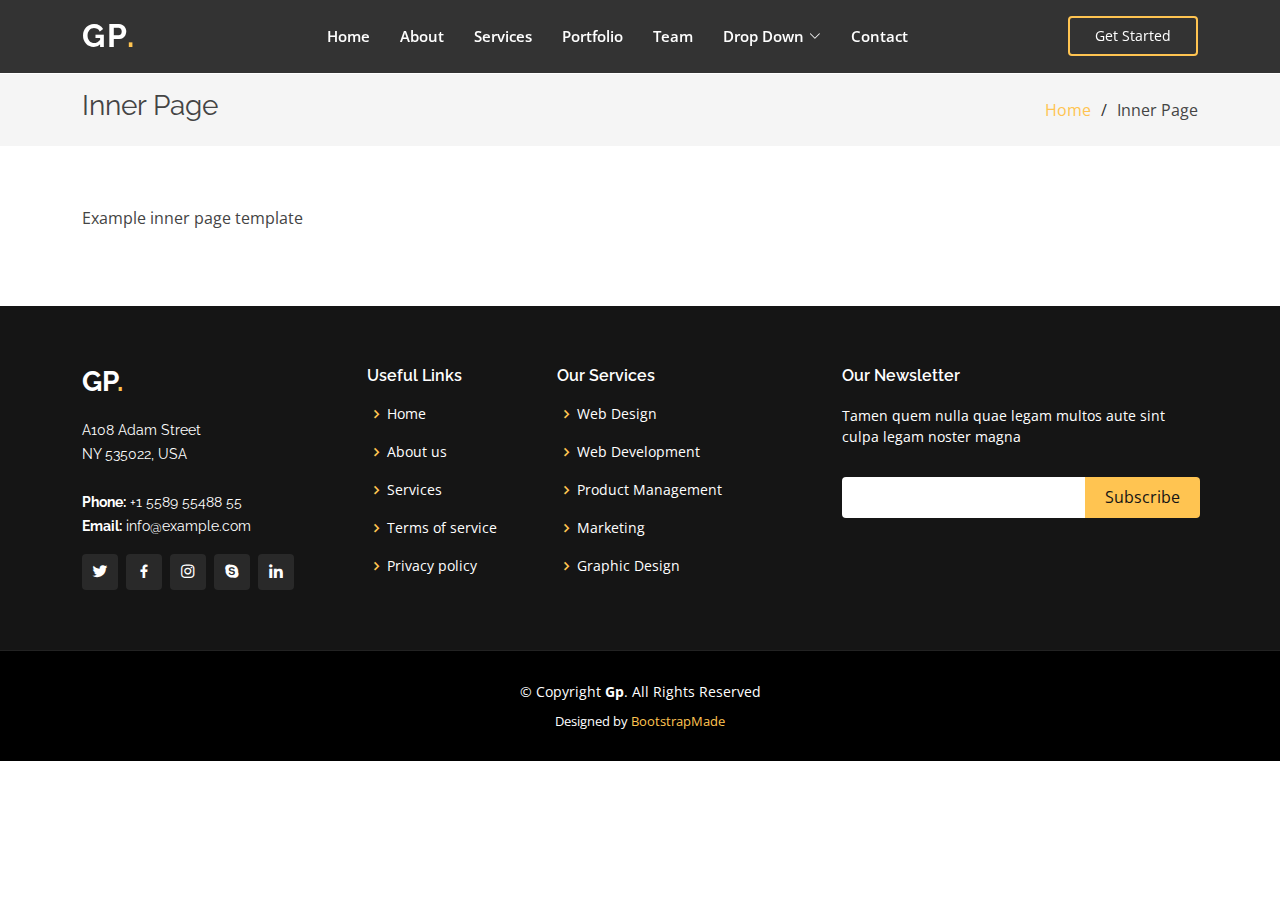
<file: inner-page.html>
<!DOCTYPE html>
<html lang="en">

<head>
  <meta charset="utf-8">
  <meta content="width=device-width, initial-scale=1.0" name="viewport">

  <title>Inner Page - Gp Bootstrap Template</title>
  <meta content="" name="description">
  <meta content="" name="keywords">

  <!-- Favicons -->
  <link href="assets/img/favicon.png" rel="icon">
  <link href="assets/img/apple-touch-icon.png" rel="apple-touch-icon">

  <!-- Google Fonts -->
  <link href="https://fonts.googleapis.com/css?family=Open+Sans:300,300i,400,400i,600,600i,700,700i|Raleway:300,300i,400,400i,500,500i,600,600i,700,700i|Poppins:300,300i,400,400i,500,500i,600,600i,700,700i" rel="stylesheet">

  <!-- Vendor CSS Files -->
  <link href="assets/vendor/aos/aos.css" rel="stylesheet">
  <link href="assets/vendor/bootstrap/css/bootstrap.min.css" rel="stylesheet">
  <link href="assets/vendor/bootstrap-icons/bootstrap-icons.css" rel="stylesheet">
  <link href="assets/vendor/boxicons/css/boxicons.min.css" rel="stylesheet">
  <link href="assets/vendor/glightbox/css/glightbox.min.css" rel="stylesheet">
  <link href="assets/vendor/remixicon/remixicon.css" rel="stylesheet">
  <link href="assets/vendor/swiper/swiper-bundle.min.css" rel="stylesheet">

  <!-- Template Main CSS File -->
  <link href="assets/css/style.css" rel="stylesheet">

  <!-- =======================================================
  * Template Name: Gp
  * Updated: Jan 29 2024 with Bootstrap v5.3.2
  * Template URL: https://bootstrapmade.com/gp-free-multipurpose-html-bootstrap-template/
  * Author: BootstrapMade.com
  * License: https://bootstrapmade.com/license/
  ======================================================== -->
</head>

<body>

  <!-- ======= Header ======= -->
  <header id="header" class="fixed-top header-inner-pages">
    <div class="container d-flex align-items-center justify-content-lg-between">

      <h1 class="logo me-auto me-lg-0"><a href="index.html">Gp<span>.</span></a></h1>
      <!-- Uncomment below if you prefer to use an image logo -->
      <!-- <a href="index.html" class="logo me-auto me-lg-0"><img src="assets/img/logo.png" alt="" class="img-fluid"></a>-->

      <nav id="navbar" class="navbar order-last order-lg-0">
        <ul>
          <li><a class="nav-link scrollto " href="#hero">Home</a></li>
          <li><a class="nav-link scrollto" href="#about">About</a></li>
          <li><a class="nav-link scrollto" href="#services">Services</a></li>
          <li><a class="nav-link scrollto " href="#portfolio">Portfolio</a></li>
          <li><a class="nav-link scrollto" href="#team">Team</a></li>
          <li class="dropdown"><a href="#"><span>Drop Down</span> <i class="bi bi-chevron-down"></i></a>
            <ul>
              <li><a href="#">Drop Down 1</a></li>
              <li class="dropdown"><a href="#"><span>Deep Drop Down</span> <i class="bi bi-chevron-right"></i></a>
                <ul>
                  <li><a href="#">Deep Drop Down 1</a></li>
                  <li><a href="#">Deep Drop Down 2</a></li>
                  <li><a href="#">Deep Drop Down 3</a></li>
                  <li><a href="#">Deep Drop Down 4</a></li>
                  <li><a href="#">Deep Drop Down 5</a></li>
                </ul>
              </li>
              <li><a href="#">Drop Down 2</a></li>
              <li><a href="#">Drop Down 3</a></li>
              <li><a href="#">Drop Down 4</a></li>
            </ul>
          </li>
          <li><a class="nav-link scrollto" href="#contact">Contact</a></li>
        </ul>
        <i class="bi bi-list mobile-nav-toggle"></i>
      </nav><!-- .navbar -->

      <a href="#about" class="get-started-btn scrollto">Get Started</a>

    </div>
  </header><!-- End Header -->

  <main id="main">

    <!-- ======= Breadcrumbs ======= -->
    <section class="breadcrumbs">
      <div class="container">

        <div class="d-flex justify-content-between align-items-center">
          <h2>Inner Page</h2>
          <ol>
            <li><a href="index.html">Home</a></li>
            <li>Inner Page</li>
          </ol>
        </div>

      </div>
    </section><!-- End Breadcrumbs -->

    <section class="inner-page">
      <div class="container">
        <p>
          Example inner page template
        </p>
      </div>
    </section>

  </main><!-- End #main -->

  <!-- ======= Footer ======= -->
  <footer id="footer">
    <div class="footer-top">
      <div class="container">
        <div class="row">

          <div class="col-lg-3 col-md-6">
            <div class="footer-info">
              <h3>Gp<span>.</span></h3>
              <p>
                A108 Adam Street <br>
                NY 535022, USA<br><br>
                <strong>Phone:</strong> +1 5589 55488 55<br>
                <strong>Email:</strong> info@example.com<br>
              </p>
              <div class="social-links mt-3">
                <a href="#" class="twitter"><i class="bx bxl-twitter"></i></a>
                <a href="#" class="facebook"><i class="bx bxl-facebook"></i></a>
                <a href="#" class="instagram"><i class="bx bxl-instagram"></i></a>
                <a href="#" class="google-plus"><i class="bx bxl-skype"></i></a>
                <a href="#" class="linkedin"><i class="bx bxl-linkedin"></i></a>
              </div>
            </div>
          </div>

          <div class="col-lg-2 col-md-6 footer-links">
            <h4>Useful Links</h4>
            <ul>
              <li><i class="bx bx-chevron-right"></i> <a href="#">Home</a></li>
              <li><i class="bx bx-chevron-right"></i> <a href="#">About us</a></li>
              <li><i class="bx bx-chevron-right"></i> <a href="#">Services</a></li>
              <li><i class="bx bx-chevron-right"></i> <a href="#">Terms of service</a></li>
              <li><i class="bx bx-chevron-right"></i> <a href="#">Privacy policy</a></li>
            </ul>
          </div>

          <div class="col-lg-3 col-md-6 footer-links">
            <h4>Our Services</h4>
            <ul>
              <li><i class="bx bx-chevron-right"></i> <a href="#">Web Design</a></li>
              <li><i class="bx bx-chevron-right"></i> <a href="#">Web Development</a></li>
              <li><i class="bx bx-chevron-right"></i> <a href="#">Product Management</a></li>
              <li><i class="bx bx-chevron-right"></i> <a href="#">Marketing</a></li>
              <li><i class="bx bx-chevron-right"></i> <a href="#">Graphic Design</a></li>
            </ul>
          </div>

          <div class="col-lg-4 col-md-6 footer-newsletter">
            <h4>Our Newsletter</h4>
            <p>Tamen quem nulla quae legam multos aute sint culpa legam noster magna</p>
            <form action="" method="post">
              <input type="email" name="email"><input type="submit" value="Subscribe">
            </form>

          </div>

        </div>
      </div>
    </div>

    <div class="container">
      <div class="copyright">
        &copy; Copyright <strong><span>Gp</span></strong>. All Rights Reserved
      </div>
      <div class="credits">
        <!-- All the links in the footer should remain intact. -->
        <!-- You can delete the links only if you purchased the pro version. -->
        <!-- Licensing information: https://bootstrapmade.com/license/ -->
        <!-- Purchase the pro version with working PHP/AJAX contact form: https://bootstrapmade.com/gp-free-multipurpose-html-bootstrap-template/ -->
        Designed by <a href="https://bootstrapmade.com/">BootstrapMade</a>
      </div>
    </div>
  </footer><!-- End Footer -->

  <div id="preloader"></div>
  <a href="#" class="back-to-top d-flex align-items-center justify-content-center"><i class="bi bi-arrow-up-short"></i></a>

  <!-- Vendor JS Files -->
  <script src="assets/vendor/purecounter/purecounter_vanilla.js"></script>
  <script src="assets/vendor/aos/aos.js"></script>
  <script src="assets/vendor/bootstrap/js/bootstrap.bundle.min.js"></script>
  <script src="assets/vendor/glightbox/js/glightbox.min.js"></script>
  <script src="assets/vendor/isotope-layout/isotope.pkgd.min.js"></script>
  <script src="assets/vendor/swiper/swiper-bundle.min.js"></script>
  <script src="assets/vendor/php-email-form/validate.js"></script>

  <!-- Template Main JS File -->
  <script src="assets/js/main.js"></script>

</body>

</html>
</file>
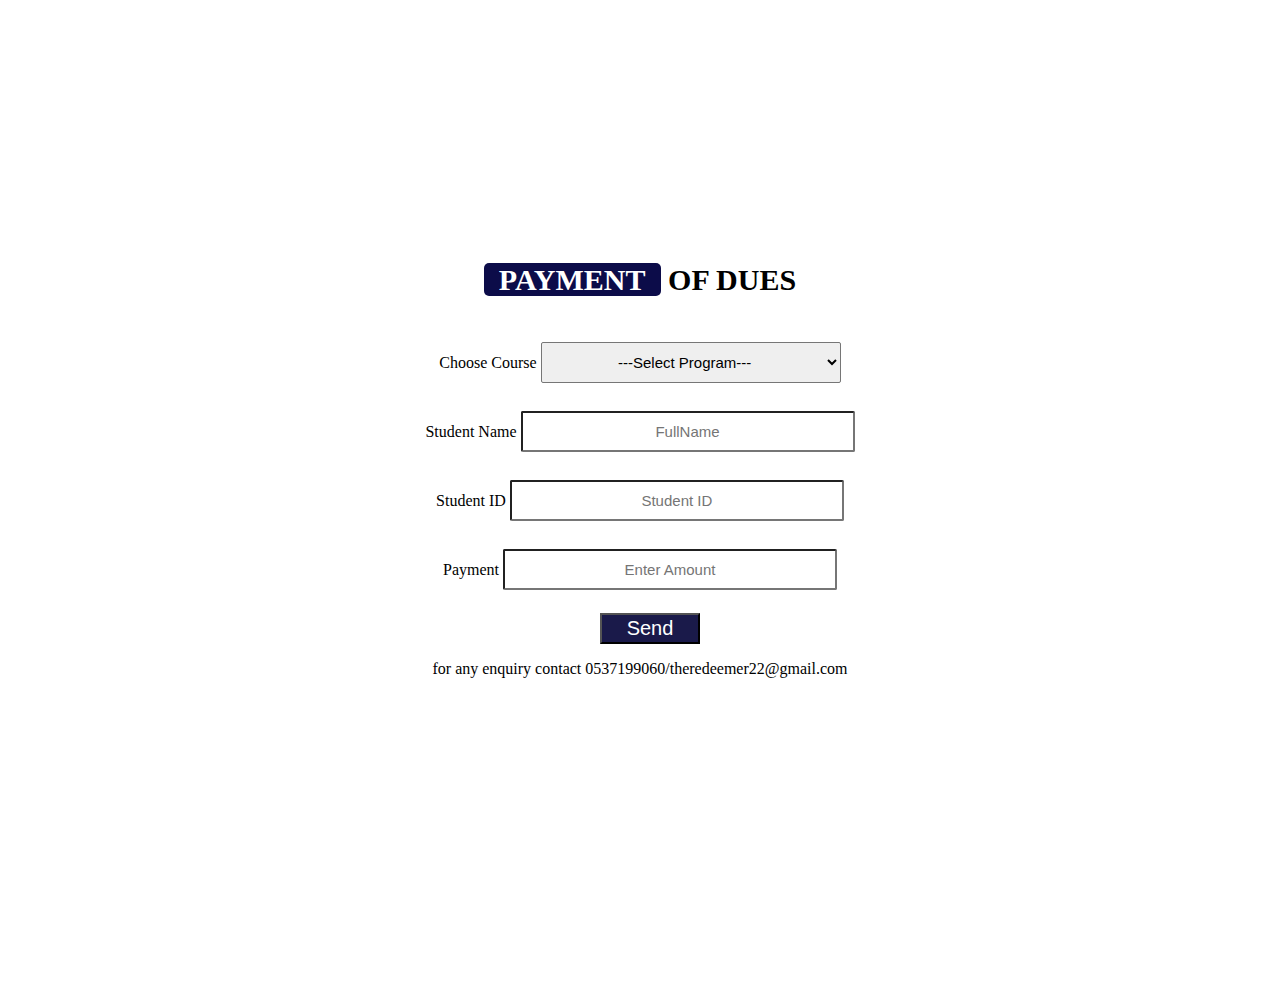
<file: payment.html>
<!DOCTYPE html>
<html lang="en">
<head>
    <meta charset="UTF-8">
    <meta name="viewport" content="width=device-width, initial-scale=1.0">
    <title>Paymemt of Dues</title>
    <link rel="stylesheet" href="styles.css">
</head>
<body>
    <div class="container">
        <div class="content">
            <h1><span>PAYMENT</span> OF DUES</h1>
        <form action="index.html" method="post">
            <label for="course">Choose Course</label>
            <select name="course" id="course" required>
                <option value="select">---Select Program---</option>
                <option value="Computer Science">Computer Science</option>
                <option value="Hospitality">Hospitality</option>
                <option value="Computerized Accounting">Computerized Accounting</option>
                <option value="Statistics">Statistics</option>
                <option value="Medical Laboratory Technology">Medical Laboratory Technology</option>
                <option value="Information Technology">Information Technology</option>
                <option value="Mathematics">Mathematics</option>
                <option value="Natural Environment">Natural Environment</option>
                <option value="Textile">Textile</option>
                <option value="Aerospace Engineering">Aerospace Engineering</option>
                <option value="Food Technology">Food Technology</option>
                <option value="Applied Mathematics">Applied Mathematics</option>
            </select><br><br>
            <label for="studentname">Student Name</label>
            <input type="text" name="name" id="studentname" placeholder="FullName" required><br><br>
            <label for="studentId">Student ID</label>
            <input type="text" name="number" placeholder="Student ID" maxlength="14" required><br><br>
            
            <label for="pay Due">Payment</label>
            <input type="text" name="money" placeholder="Enter Amount" maxlength="4" required><br><br>
            <button type="submit">Send</button>
            <p>for any enquiry contact 0537199060/theredeemer22@gmail.com</p>
           
        </form>
    </div>

    </div>
    
</body>
</html>
</file>
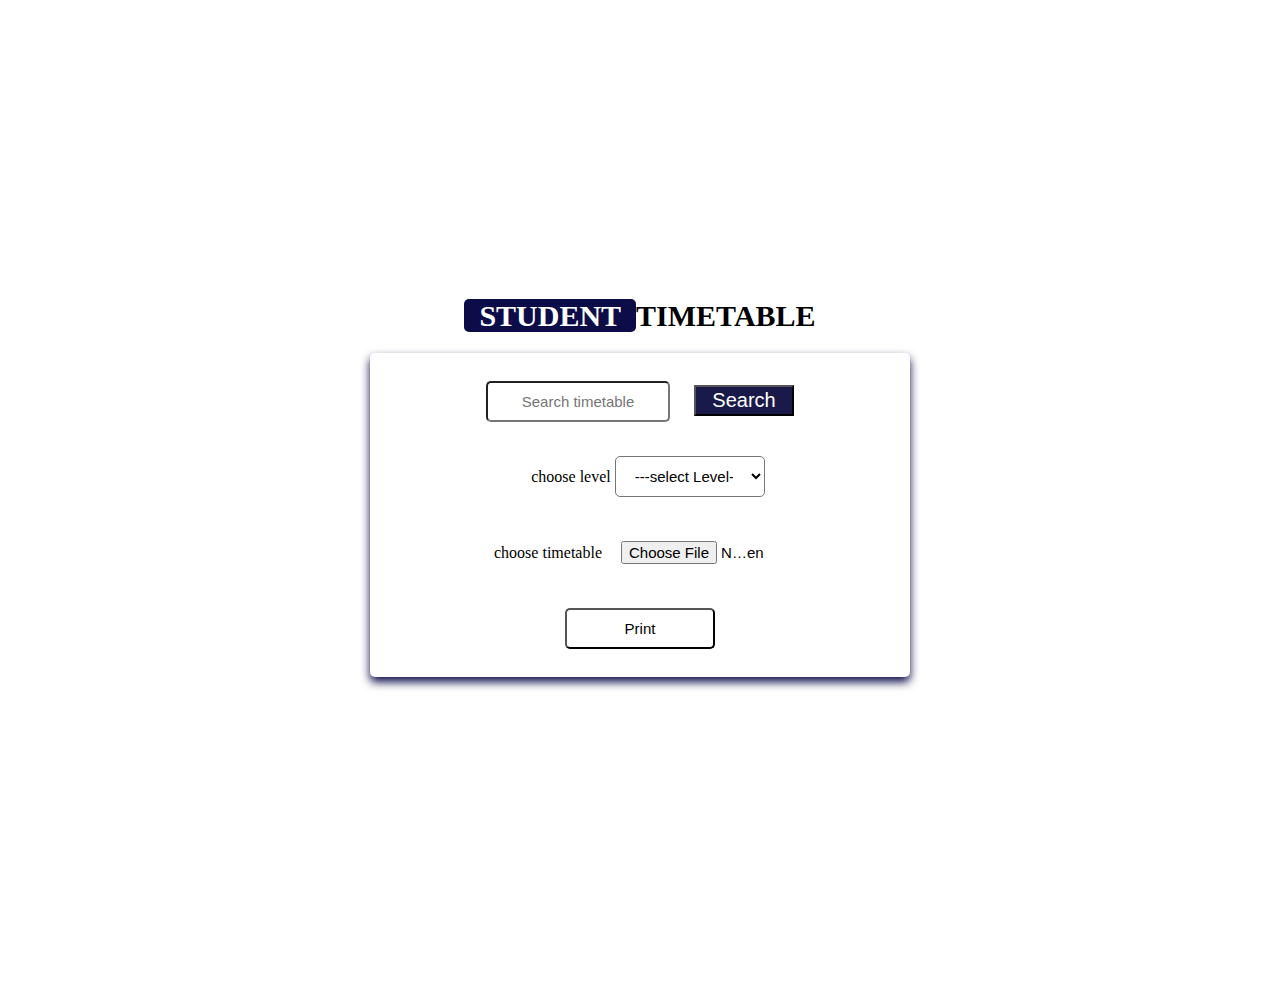
<file: timetable.html>
<!DOCTYPE html>
<html lang="en">
<head>
    <meta charset="UTF-8">
    <meta name="viewport" content="width=device-width, initial-scale=1.0">
    <title>Student time table</title>
    <link rel="stylesheet" href="styles.css">
</head>
<body>
    <div class="container"> 
        <div class="content">
            <div class="form-container">
        <h1> <span>STUDENT</span>TIMETABLE</h1>
        <form action="index.html" method="post">
            <input type="text" name="timetable" placeholder="Search timetable">
            <button type="submit">Search</button><br><br>
            &nbsp;&nbsp;&nbsp;
            <label for="timetable">choose level</label>
            <select name="level" id="timetable" required>
                <option value="0">---select Level---</option>
               <a href="" ><option value="1">Level 100</option></a> 
               <a href=""><option value="2">Level 200</option></a> 
               <a href=""><option value="3">Level 300</option></a> 
               <a href=""><option value="4">Level 400</option></a>
            </select> <br><br>
            <label for="timetable">choose timetable</label>
        <input type="file" id="timetable" accept=".pdf" required><br><br>
        <input type="submit" value="Print">
    
        </form>
    </div>
    </div>
    </div>
    
</body>
</html>
</file>
<file: styles.css>
*body{
    margin: 0;
    padding: 0;
    box-sizing: border-box;
    outline: none; border: none;
    text-decoration: none;
    font-family: Arial, Helvetica, sans-serif;
}

.container{
   min-height: 100vh;
   display: flex;
   align-items: center;
   justify-content: center;
   padding: 20px;
   padding-bottom: 60px;
}
.container .content{
    text-align: center;
}
.container .content h1{
    font-size: 30px;
    color: black;
}
.container .content h1 span{
    background-color: rgb(12, 12, 73);
    color: white;
    border-radius: 5px;
    padding: 0 15px;
}
.container.content p{
    font-size: 2px;
    margin-bottom: 20px;
} 
.container.content .button{
    display: inline-block;
    padding:10px 30px;
    font-size: 20px;
    background:black ;
    color: white;
    margin: 0 5px;
    text-transform: capitalize;

}
.container.content .button:hover{
    background: rgb(18, 18, 61);
}
.content.form-container{
    min-height: 100vh;
    display: flex;
    align-items: center;
    justify-content: center;
    padding: 20px;
    padding-bottom: 60px;
    background: wheat;
}
.content form{
    padding: 20px;
    border-radius: 5px;
    background: white;
    text-align: center;
    width: 500px;

}
.content form input{
    width: 300px;
    padding: 10px 15px;
    font-size: 15px;
    margin: 5px 0;
    text-align: center;
    border-radius: 2px;
    justify-content: center;

}
.content form button{
    background:rgb(26, 26, 74);
    color:white;
    font-size: 20px;
    width: 100px;
    padding: 2px;
    box-shadow: 5px 10px;
    cursor: pointer;
    margin-left: 20px;
}
.content form button:hover{
    background: rgb(20, 20, 73);
    color: white;
}
.content form select{
    width: 300px;
    padding: 10px 15px;
    font-size: 15px;
    margin: 5px 0;
    text-align: center;
    border-radius: 2px;
    justify-items: center;

}


.form-container form{
    padding: 20px;
    border-radius: 5px;
    box-shadow:0 5px 10px rgb(12, 12, 73);
    background: white;
    text-align: center;
    width: 500px;
}
.form-container form input,
    .form-container form select{
    width: 150px;
    padding: 10px 15px;
    font-size: 15px;
    margin: 8px 0;
    background:white;
    border-radius: 5px;

}
.form-container button :hover{
    background: blue;
    color: white;
}
</file>
<file: assets/css/style.css>
/**
* Template Name: Gp
* Updated: Jan 29 2024 with Bootstrap v5.3.2
* Template URL: https://bootstrapmade.com/gp-free-multipurpose-html-bootstrap-template/
* Author: BootstrapMade.com
* License: https://bootstrapmade.com/license/
*/

/*--------------------------------------------------------------
# General
--------------------------------------------------------------*/
body {
  font-family: "Open Sans", sans-serif;
  color: #444444;
}

a {
  color: #ffc451;
  text-decoration: none;
}

a:hover {
  color: #ffd584;
  text-decoration: none;
}

h1,
h2,
h3,
h4,
h5,
h6 {
  font-family: "Raleway", sans-serif;
}

/*--------------------------------------------------------------
# Back to top button
--------------------------------------------------------------*/
.back-to-top {
  position: fixed;
  visibility: hidden;
  opacity: 0;
  right: 15px;
  bottom: 15px;
  z-index: 996;
  background: #ffc451;
  width: 40px;
  height: 40px;
  border-radius: 4px;
  transition: all 0.4s;
}

.back-to-top i {
  font-size: 28px;
  color: #151515;
  line-height: 0;
}

.back-to-top:hover {
  background: #151515;
}

.back-to-top:hover i {
  color: #ffc451;
}

.back-to-top.active {
  visibility: visible;
  opacity: 1;
}

/*--------------------------------------------------------------
# Preloader
--------------------------------------------------------------*/
#preloader {
  position: fixed;
  top: 0;
  left: 0;
  right: 0;
  bottom: 0;
  z-index: 9999;
  overflow: hidden;
  background: #151515;
}

#preloader:before {
  content: "";
  position: fixed;
  top: calc(50% - 0px);
  left: calc(50% - 30px);
  border: 6px solid #ffc451;
  border-top-color: #151515;
  border-bottom-color: #151515;
  border-radius: 50%;
  width: 60px;
  height: 60px;
  animation: animate-preloader 1s linear infinite;
}

@keyframes animate-preloader {
  0% {
    transform: rotate(0deg);
  }

  100% {
    transform: rotate(360deg);
  }
}

/*--------------------------------------------------------------
# Disable aos animation delay on mobile devices
--------------------------------------------------------------*/
@media screen and (max-width: 768px) {
  [data-aos-delay] {
    transition-delay: 0 !important;
  }
}

/*--------------------------------------------------------------
# Header
--------------------------------------------------------------*/
#header {
  transition: all 0.5s;
  z-index: 997;
  padding: 15px 0;
}

#header.header-scrolled,
#header.header-inner-pages {
  background: rgba(0, 0, 0, 0.8);
}

#header .logo {
  font-size: 32px;
  margin: 0;
  padding: 0;
  line-height: 1;
  font-weight: 700;
  letter-spacing: 2px;
  text-transform: uppercase;
}

#header .logo a {
  color: #fff;
}

#header .logo a span {
  color: #ffc451;
}

#header .logo img {
  max-height: 40px;
}

/*--------------------------------------------------------------
#  Get Startet Button
--------------------------------------------------------------*/
.get-started-btn {
  color: #fff;
  border-radius: 4px;
  padding: 7px 25px 8px 25px;
  white-space: nowrap;
  transition: 0.3s;
  font-size: 14px;
  display: inline-block;
  border: 2px solid #ffc451;
}

.get-started-btn:hover {
  background: #ffbb38;
  color: #343a40;
}

@media (max-width: 992px) {
  .get-started-btn {
    padding: 7px 20px 8px 20px;
    margin-right: 15px;
  }
}

/*--------------------------------------------------------------
# Navigation Menu
--------------------------------------------------------------*/
/**
* Desktop Navigation 
*/
.navbar {
  padding: 0;
}

.navbar ul {
  margin: 0;
  padding: 0;
  display: flex;
  list-style: none;
  align-items: center;
}

.navbar li {
  position: relative;
}

.navbar a,
.navbar a:focus {
  display: flex;
  align-items: center;
  justify-content: space-between;
  padding: 10px 0 10px 30px;
  font-size: 15px;
  font-weight: 600;
  color: #fff;
  white-space: nowrap;
  transition: 0.3s;
}

.navbar a i,
.navbar a:focus i {
  font-size: 12px;
  line-height: 0;
  margin-left: 5px;
}

.navbar a:hover,
.navbar .active,
.navbar .active:focus,
.navbar li:hover>a {
  color: #ffc451;
}

.navbar .dropdown ul {
  display: block;
  position: absolute;
  left: 14px;
  top: calc(100% + 30px);
  margin: 0;
  padding: 10px 0;
  z-index: 99;
  opacity: 0;
  visibility: hidden;
  background: #fff;
  box-shadow: 0px 0px 30px rgba(127, 137, 161, 0.25);
  transition: 0.3s;
}

.navbar .dropdown ul li {
  min-width: 200px;
}

.navbar .dropdown ul a {
  padding: 10px 20px;
  font-size: 14px;
  text-transform: none;
  color: #151515;
  font-weight: 400;
}

.navbar .dropdown ul a i {
  font-size: 12px;
}

.navbar .dropdown ul a:hover,
.navbar .dropdown ul .active:hover,
.navbar .dropdown ul li:hover>a {
  background-color: #ffc451;
}

.navbar .dropdown:hover>ul {
  opacity: 1;
  top: 100%;
  visibility: visible;
}

.navbar .dropdown .dropdown ul {
  top: 0;
  left: calc(100% - 30px);
  visibility: hidden;
}

.navbar .dropdown .dropdown:hover>ul {
  opacity: 1;
  top: 0;
  left: 100%;
  visibility: visible;
}

@media (max-width: 1366px) {
  .navbar .dropdown .dropdown ul {
    left: -90%;
  }

  .navbar .dropdown .dropdown:hover>ul {
    left: -100%;
  }
}

/**
* Mobile Navigation 
*/
.mobile-nav-toggle {
  color: #fff;
  font-size: 28px;
  cursor: pointer;
  display: none;
  line-height: 0;
  transition: 0.5s;
}

@media (max-width: 991px) {
  .mobile-nav-toggle {
    display: block;
  }

  .navbar ul {
    display: none;
  }
}

.navbar-mobile {
  position: fixed;
  overflow: hidden;
  top: 0;
  right: 0;
  left: 0;
  bottom: 0;
  background: rgba(0, 0, 0, 0.9);
  transition: 0.3s;
  z-index: 999;
}

.navbar-mobile .mobile-nav-toggle {
  position: absolute;
  top: 15px;
  right: 15px;
}

.navbar-mobile ul {
  display: block;
  position: absolute;
  top: 55px;
  right: 15px;
  bottom: 15px;
  left: 15px;
  padding: 10px 0;
  background-color: #fff;
  overflow-y: auto;
  transition: 0.3s;
}

.navbar-mobile a,
.navbar-mobile a:focus {
  padding: 10px 20px;
  font-size: 15px;
  color: #151515;
}

.navbar-mobile a:hover,
.navbar-mobile .active,
.navbar-mobile li:hover>a {
  color: #151515;
  background-color: #ffc451;
}

.navbar-mobile .getstarted,
.navbar-mobile .getstarted:focus {
  margin: 15px;
}

.navbar-mobile .dropdown ul {
  position: static;
  display: none;
  margin: 10px 20px;
  padding: 10px 0;
  z-index: 99;
  opacity: 1;
  visibility: visible;
  background: #fff;
  box-shadow: 0px 0px 30px rgba(127, 137, 161, 0.25);
}

.navbar-mobile .dropdown ul li {
  min-width: 200px;
}

.navbar-mobile .dropdown ul a {
  padding: 10px 20px;
  color: #151515;
}

.navbar-mobile .dropdown ul a i {
  font-size: 12px;
}

.navbar-mobile .dropdown ul a:hover,
.navbar-mobile .dropdown ul .active:hover,
.navbar-mobile .dropdown ul li:hover>a {
  background-color: #ffc451;
}

.navbar-mobile .dropdown>.dropdown-active {
  display: block;
}

/*--------------------------------------------------------------
# Hero Section
--------------------------------------------------------------*/
#hero {
  width: 100%;
  min-height: 100vh;
  background: url("../img/hero-bg.jpg") top center;
  background-size: cover;
  position: relative;
}

#hero:before {
  content: "";
  background: rgba(0, 0, 0, 0.6);
  position: absolute;
  bottom: 0;
  top: 0;
  left: 0;
  right: 0;
}

#hero .container {
  position: relative;
  padding-top: 74px;
  text-align: center;
}

#hero h1 {
  margin: 0;
  font-size: 56px;
  font-weight: 700;
  line-height: 64px;
  color: #fff;
  font-family: "Poppins", sans-serif;
}

#hero h1 span {
  color: #ffc451;
}

#hero h2 {
  color: rgba(255, 255, 255, 0.9);
  margin: 10px 0 0 0;
  font-size: 24px;
}

#hero .icon-box {
  padding: 30px 20px;
  transition: ease-in-out 0.3s;
  border: 1px solid rgba(255, 255, 255, 0.3);
  height: 100%;
  text-align: center;
}

#hero .icon-box i {
  font-size: 32px;
  line-height: 1;
  color: #ffc451;
}

#hero .icon-box h3 {
  font-weight: 700;
  margin: 10px 0 0 0;
  padding: 0;
  line-height: 1;
  font-size: 20px;
  line-height: 26px;
}

#hero .icon-box h3 a {
  color: #fff;
  transition: ease-in-out 0.3s;
}

#hero .icon-box h3 a:hover {
  color: #ffc451;
}

#hero .icon-box:hover {
  border-color: #ffc451;
}

@media (min-width: 1024px) {
  #hero {
    background-attachment: fixed;
  }
}

@media (max-width: 768px) {
  #hero h1 {
    font-size: 28px;
    line-height: 36px;
  }

  #hero h2 {
    font-size: 20px;
    line-height: 24px;
  }
}

/*--------------------------------------------------------------
# Sections General
--------------------------------------------------------------*/
section {
  padding: 60px 0;
  overflow: hidden;
}

.section-title {
  padding-bottom: 40px;
}

.section-title h2 {
  font-size: 14px;
  font-weight: 500;
  padding: 0;
  line-height: 1px;
  margin: 0 0 5px 0;
  letter-spacing: 2px;
  text-transform: uppercase;
  color: #aaaaaa;
  font-family: "Poppins", sans-serif;
}

.section-title h2::after {
  content: "";
  width: 120px;
  height: 1px;
  display: inline-block;
  background: #ffde9e;
  margin: 4px 10px;
}

.section-title p {
  margin: 0;
  margin: 0;
  font-size: 36px;
  font-weight: 700;
  text-transform: uppercase;
  font-family: "Poppins", sans-serif;
  color: #151515;
}

/*--------------------------------------------------------------
# About
--------------------------------------------------------------*/
.about .content h3 {
  font-weight: 700;
  font-size: 28px;
  font-family: "Poppins", sans-serif;
}

.about .content ul {
  list-style: none;
  padding: 0;
}

.about .content ul li {
  padding: 0 0 8px 26px;
  position: relative;
}

.about .content ul i {
  position: absolute;
  font-size: 20px;
  left: 0;
  top: -3px;
  color: #ffc451;
}

.about .content p:last-child {
  margin-bottom: 0;
}

/*--------------------------------------------------------------
# Clients
--------------------------------------------------------------*/
.clients {
  padding-top: 20px;
}

.clients .swiper-slide img {
  opacity: 0.5;
  transition: 0.3s;
  filter: grayscale(100);
}

.clients .swiper-slide img:hover {
  filter: none;
  opacity: 1;
}

.clients .swiper-pagination {
  margin-top: 20px;
  position: relative;
}

.clients .swiper-pagination .swiper-pagination-bullet {
  width: 12px;
  height: 12px;
  background-color: #fff;
  opacity: 1;
  background-color: #ddd;
}

.clients .swiper-pagination .swiper-pagination-bullet-active {
  background-color: #ffc451;
}

/*--------------------------------------------------------------
# Features
--------------------------------------------------------------*/
.features {
  padding-top: 20px;
}

.features .icon-box {
  padding-left: 15px;
}

.features .icon-box h4 {
  font-size: 20px;
  font-weight: 700;
  margin: 5px 0 10px 60px;
}

.features .icon-box i {
  font-size: 48px;
  float: left;
  color: #ffc451;
}

.features .icon-box p {
  font-size: 15px;
  color: #848484;
  margin-left: 60px;
}

.features .image {
  background-position: center center;
  background-repeat: no-repeat;
  background-size: cover;
  min-height: 400px;
}

/*--------------------------------------------------------------
# Services
--------------------------------------------------------------*/
.services .icon-box {
  text-align: center;
  border: 1px solid #ebebeb;
  padding: 80px 20px;
  transition: all ease-in-out 0.3s;
  background: #fff;
}

.services .icon-box .icon {
  margin: 0 auto;
  width: 64px;
  height: 64px;
  background: #ffc451;
  border-radius: 4px;
  display: flex;
  align-items: center;
  justify-content: center;
  margin-bottom: 20px;
  transition: 0.3s;
}

.services .icon-box .icon i {
  color: #151515;
  font-size: 28px;
  transition: ease-in-out 0.3s;
}

.services .icon-box h4 {
  font-weight: 700;
  margin-bottom: 15px;
  font-size: 24px;
}

.services .icon-box h4 a {
  color: #151515;
  transition: ease-in-out 0.3s;
}

.services .icon-box h4 a:hover {
  color: #ffc451;
}

.services .icon-box p {
  line-height: 24px;
  font-size: 14px;
  margin-bottom: 0;
}

.services .icon-box:hover {
  border-color: #fff;
  box-shadow: 0px 0 25px 0 rgba(0, 0, 0, 0.1);
  transform: translateY(-10px);
}

/*--------------------------------------------------------------
# Cta
--------------------------------------------------------------*/
.cta {
  background: linear-gradient(rgba(2, 2, 2, 0.5), rgba(0, 0, 0, 0.5)), url("../img/cta-bg.jpg") fixed center center;
  background-size: cover;
  padding: 60px 0;
}

.cta h3 {
  color: #fff;
  font-size: 28px;
  font-weight: 700;
}

.cta p {
  color: #fff;
}

.cta .cta-btn {
  font-family: "Raleway", sans-serif;
  font-weight: 600;
  font-size: 16px;
  letter-spacing: 1px;
  display: inline-block;
  padding: 8px 28px;
  border-radius: 4px;
  transition: 0.5s;
  margin-top: 10px;
  border: 2px solid #fff;
  color: #fff;
}

.cta .cta-btn:hover {
  background: #ffc451;
  border-color: #ffc451;
  color: #151515;
}

/*--------------------------------------------------------------
# Portfolio
--------------------------------------------------------------*/
.portfolio .portfolio-item {
  margin-bottom: 30px;
}

.portfolio #portfolio-flters {
  padding: 0;
  margin: 0 auto 20px auto;
  list-style: none;
  text-align: center;
}

.portfolio #portfolio-flters li {
  cursor: pointer;
  display: inline-block;
  padding: 8px 15px 10px 15px;
  font-size: 14px;
  font-weight: 600;
  line-height: 1;
  text-transform: uppercase;
  color: #444444;
  margin-bottom: 5px;
  transition: all 0.3s ease-in-out;
  border-radius: 3px;
}

.portfolio #portfolio-flters li:hover,
.portfolio #portfolio-flters li.filter-active {
  color: #151515;
  background: #ffc451;
}

.portfolio #portfolio-flters li:last-child {
  margin-right: 0;
}

.portfolio .portfolio-wrap {
  transition: 0.3s;
  position: relative;
  overflow: hidden;
  z-index: 1;
  background: rgba(21, 21, 21, 0.6);
}

.portfolio .portfolio-wrap::before {
  content: "";
  background: rgba(21, 21, 21, 0.6);
  position: absolute;
  left: 0;
  right: 0;
  top: 0;
  bottom: 0;
  transition: all ease-in-out 0.3s;
  z-index: 2;
  opacity: 0;
}

.portfolio .portfolio-wrap img {
  transition: all ease-in-out 0.3s;
}

.portfolio .portfolio-wrap .portfolio-info {
  opacity: 0;
  position: absolute;
  top: 0;
  left: 0;
  right: 0;
  bottom: 0;
  z-index: 3;
  transition: all ease-in-out 0.3s;
  display: flex;
  flex-direction: column;
  justify-content: flex-end;
  align-items: flex-start;
  padding: 20px;
}

.portfolio .portfolio-wrap .portfolio-info h4 {
  font-size: 20px;
  color: #fff;
  font-weight: 600;
}

.portfolio .portfolio-wrap .portfolio-info p {
  color: rgba(255, 255, 255, 0.7);
  font-size: 14px;
  text-transform: uppercase;
  padding: 0;
  margin: 0;
  font-style: italic;
}

.portfolio .portfolio-wrap .portfolio-links {
  text-align: center;
  z-index: 4;
}

.portfolio .portfolio-wrap .portfolio-links a {
  color: #fff;
  margin: 0 5px 0 0;
  font-size: 28px;
  display: inline-block;
  transition: 0.3s;
}

.portfolio .portfolio-wrap .portfolio-links a:hover {
  color: #ffc451;
}

.portfolio .portfolio-wrap:hover::before {
  opacity: 1;
}

.portfolio .portfolio-wrap:hover img {
  transform: scale(1.2);
}

.portfolio .portfolio-wrap:hover .portfolio-info {
  opacity: 1;
}

/*--------------------------------------------------------------
# Portfolio Details
--------------------------------------------------------------*/
.portfolio-details {
  padding-top: 40px;
}

.portfolio-details .portfolio-details-slider img {
  width: 100%;
}

.portfolio-details .portfolio-details-slider .swiper-pagination {
  margin-top: 20px;
  position: relative;
}

.portfolio-details .portfolio-details-slider .swiper-pagination .swiper-pagination-bullet {
  width: 12px;
  height: 12px;
  background-color: #fff;
  opacity: 1;
  border: 1px solid #ffc451;
}

.portfolio-details .portfolio-details-slider .swiper-pagination .swiper-pagination-bullet-active {
  background-color: #ffc451;
}

.portfolio-details .portfolio-info {
  padding: 30px;
  box-shadow: 0px 0 30px rgba(21, 21, 21, 0.08);
}

.portfolio-details .portfolio-info h3 {
  font-size: 22px;
  font-weight: 700;
  margin-bottom: 20px;
  padding-bottom: 20px;
  border-bottom: 1px solid #eee;
}

.portfolio-details .portfolio-info ul {
  list-style: none;
  padding: 0;
  font-size: 15px;
}

.portfolio-details .portfolio-info ul li+li {
  margin-top: 10px;
}

.portfolio-details .portfolio-description {
  padding-top: 30px;
}

.portfolio-details .portfolio-description h2 {
  font-size: 26px;
  font-weight: 700;
  margin-bottom: 20px;
}

.portfolio-details .portfolio-description p {
  padding: 0;
}

/*--------------------------------------------------------------
# Counts
--------------------------------------------------------------*/
.counts .content {
  padding: 30px 0;
}

.counts .content h3 {
  font-weight: 700;
  font-size: 34px;
  color: #151515;
}

.counts .content p {
  margin-bottom: 0;
}

.counts .content .count-box {
  padding: 20px 0;
  width: 100%;
}

.counts .content .count-box i {
  display: block;
  font-size: 36px;
  color: #ffc451;
  float: left;
}

.counts .content .count-box span {
  font-size: 36px;
  line-height: 30px;
  display: block;
  font-weight: 700;
  color: #151515;
  margin-left: 50px;
}

.counts .content .count-box p {
  padding: 15px 0 0 0;
  margin: 0 0 0 50px;
  font-family: "Raleway", sans-serif;
  font-size: 14px;
  color: #3b3b3b;
}

.counts .content .count-box a {
  font-weight: 600;
  display: block;
  margin-top: 20px;
  color: #3b3b3b;
  font-size: 15px;
  font-family: "Poppins", sans-serif;
  transition: ease-in-out 0.3s;
}

.counts .content .count-box a:hover {
  color: #626262;
}

.counts .image {
  background: url("../img/counts-img.jpg") center center no-repeat;
  background-size: cover;
  min-height: 400px;
}

@media (max-width: 991px) {
  .counts .image {
    text-align: center;
  }

  .counts .image img {
    max-width: 80%;
  }
}

@media (max-width: 667px) {
  .counts .image img {
    max-width: 100%;
  }
}

/*--------------------------------------------------------------
# Testimonials
--------------------------------------------------------------*/
.testimonials {
  padding: 80px 0;
  background: url("../img/testimonials-bg.jpg") no-repeat;
  background-position: center center;
  background-size: cover;
  position: relative;
}

.testimonials::before {
  content: "";
  position: absolute;
  left: 0;
  right: 0;
  top: 0;
  bottom: 0;
  background: rgba(0, 0, 0, 0.7);
}

.testimonials .section-header {
  margin-bottom: 40px;
}

.testimonials .testimonials-carousel,
.testimonials .testimonials-slider {
  overflow: hidden;
}

.testimonials .testimonial-item {
  text-align: center;
  color: #fff;
}

.testimonials .testimonial-item .testimonial-img {
  width: 100px;
  border-radius: 50%;
  border: 6px solid rgba(255, 255, 255, 0.15);
  margin: 0 auto;
}

.testimonials .testimonial-item h3 {
  font-size: 20px;
  font-weight: bold;
  margin: 10px 0 5px 0;
  color: #fff;
}

.testimonials .testimonial-item h4 {
  font-size: 14px;
  color: #ddd;
  margin: 0 0 15px 0;
}

.testimonials .testimonial-item .quote-icon-left,
.testimonials .testimonial-item .quote-icon-right {
  color: rgba(255, 255, 255, 0.6);
  font-size: 26px;
}

.testimonials .testimonial-item .quote-icon-left {
  display: inline-block;
  left: -5px;
  position: relative;
}

.testimonials .testimonial-item .quote-icon-right {
  display: inline-block;
  right: -5px;
  position: relative;
  top: 10px;
}

.testimonials .testimonial-item p {
  font-style: italic;
  margin: 0 auto 15px auto;
  color: #eee;
}

.testimonials .swiper-pagination {
  margin-top: 20px;
  position: relative;
}

.testimonials .swiper-pagination .swiper-pagination-bullet {
  width: 12px;
  height: 12px;
  background-color: rgba(255, 255, 255, 0.4);
  opacity: 0.5;
}

.testimonials .swiper-pagination .swiper-pagination-bullet-active {
  background-color: #ffc451;
  opacity: 1;
}

@media (min-width: 1024px) {
  .testimonials {
    background-attachment: fixed;
  }
}

@media (min-width: 992px) {
  .testimonials .testimonial-item p {
    width: 80%;
  }
}

/*--------------------------------------------------------------
# Team
--------------------------------------------------------------*/
.team {
  background: #fff;
  padding: 60px 0;
}

.team .member {
  margin-bottom: 20px;
  overflow: hidden;
  border-radius: 5px;
  background: #fff;
  box-shadow: 0px 2px 15px rgba(0, 0, 0, 0.1);
}

.team .member .member-img {
  position: relative;
  overflow: hidden;
}

.team .member .social {
  position: absolute;
  left: 0;
  bottom: 30px;
  right: 0;
  opacity: 0;
  transition: ease-in-out 0.3s;
  text-align: center;
}

.team .member .social a {
  transition: color 0.3s;
  color: #151515;
  margin: 0 3px;
  border-radius: 4px;
  width: 36px;
  height: 36px;
  background: rgba(255, 255, 255, 0.8);
  transition: ease-in-out 0.3s;
  color: #484848;
  display: inline-flex;
  justify-content: center;
  align-items: center;
}

.team .member .social a:hover {
  color: #151515;
  background: #ffc451;
}

.team .member .social i {
  font-size: 18px;
  line-height: 0;
}

.team .member .member-info {
  padding: 25px 15px;
}

.team .member .member-info h4 {
  font-weight: 700;
  margin-bottom: 5px;
  font-size: 18px;
  color: #151515;
}

.team .member .member-info span {
  display: block;
  font-size: 13px;
  font-weight: 400;
  color: #aaaaaa;
}

.team .member .member-info p {
  font-style: italic;
  font-size: 14px;
  line-height: 26px;
  color: #777777;
}

.team .member:hover .social {
  opacity: 1;
  bottom: 15px;
}

/*--------------------------------------------------------------
# Contact
--------------------------------------------------------------*/
.contact .info {
  width: 100%;
  background: #fff;
}

.contact .info i {
  font-size: 20px;
  background: #ffc451;
  color: #151515;
  float: left;
  width: 44px;
  height: 44px;
  display: flex;
  justify-content: center;
  align-items: center;
  border-radius: 4px;
  transition: all 0.3s ease-in-out;
}

.contact .info h4 {
  padding: 0 0 0 60px;
  font-size: 22px;
  font-weight: 600;
  margin-bottom: 5px;
  color: #151515;
}

.contact .info p {
  padding: 0 0 0 60px;
  margin-bottom: 0;
  font-size: 14px;
  color: #484848;
}

.contact .info .email,
.contact .info .phone {
  margin-top: 40px;
}

.contact .php-email-form {
  width: 100%;
  background: #fff;
}

.contact .php-email-form .form-group {
  padding-bottom: 8px;
}

.contact .php-email-form .error-message {
  display: none;
  color: #fff;
  background: #ed3c0d;
  text-align: left;
  padding: 15px;
  font-weight: 600;
}

.contact .php-email-form .error-message br+br {
  margin-top: 25px;
}

.contact .php-email-form .sent-message {
  display: none;
  color: #fff;
  background: #18d26e;
  text-align: center;
  padding: 15px;
  font-weight: 600;
}

.contact .php-email-form .loading {
  display: none;
  background: #fff;
  text-align: center;
  padding: 15px;
}

.contact .php-email-form .loading:before {
  content: "";
  display: inline-block;
  border-radius: 50%;
  width: 24px;
  height: 24px;
  margin: 0 10px -6px 0;
  border: 3px solid #18d26e;
  border-top-color: #eee;
  animation: animate-loading 1s linear infinite;
}

.contact .php-email-form input,
.contact .php-email-form textarea {
  border-radius: 0;
  box-shadow: none;
  font-size: 14px;
  border-radius: 4px;
}

.contact .php-email-form input:focus,
.contact .php-email-form textarea:focus {
  border-color: #ffc451;
}

.contact .php-email-form input {
  height: 44px;
}

.contact .php-email-form textarea {
  padding: 10px 12px;
}

.contact .php-email-form button[type=submit] {
  background: #ffc451;
  border: 0;
  padding: 10px 24px;
  color: #151515;
  transition: 0.4s;
  border-radius: 4px;
}

.contact .php-email-form button[type=submit]:hover {
  background: #ffcd6b;
}

@keyframes animate-loading {
  0% {
    transform: rotate(0deg);
  }

  100% {
    transform: rotate(360deg);
  }
}

/*--------------------------------------------------------------
# Breadcrumbs
--------------------------------------------------------------*/
.breadcrumbs {
  padding: 15px 0;
  background: whitesmoke;
  min-height: 40px;
  margin-top: 74px;
}

.breadcrumbs h2 {
  font-size: 28px;
  font-weight: 400;
}

.breadcrumbs ol {
  display: flex;
  flex-wrap: wrap;
  list-style: none;
  padding: 0;
  margin: 0;
}

.breadcrumbs ol li+li {
  padding-left: 10px;
}

.breadcrumbs ol li+li::before {
  display: inline-block;
  padding-right: 10px;
  color: #2f2f2f;
  content: "/";
}

@media (max-width: 992px) {
  .breadcrumbs {
    margin-top: 68px;
  }

  .breadcrumbs .d-flex {
    display: block !important;
  }

  .breadcrumbs ol {
    display: block;
  }

  .breadcrumbs ol li {
    display: inline-block;
  }
}

/*--------------------------------------------------------------
# Footer
--------------------------------------------------------------*/
#footer {
  background: black;
  padding: 0 0 30px 0;
  color: #fff;
  font-size: 14px;
}

#footer .footer-top {
  background: #151515;
  border-bottom: 1px solid #222222;
  padding: 60px 0 30px 0;
}

#footer .footer-top .footer-info {
  margin-bottom: 30px;
}

#footer .footer-top .footer-info h3 {
  font-size: 28px;
  margin: 0 0 20px 0;
  padding: 2px 0 2px 0;
  line-height: 1;
  font-weight: 700;
  text-transform: uppercase;
}

#footer .footer-top .footer-info h3 span {
  color: #ffc451;
}

#footer .footer-top .footer-info p {
  font-size: 14px;
  line-height: 24px;
  margin-bottom: 0;
  font-family: "Raleway", sans-serif;
  color: #fff;
}

#footer .footer-top .social-links a {
  font-size: 18px;
  display: inline-block;
  background: #292929;
  color: #fff;
  line-height: 1;
  padding: 8px 0;
  margin-right: 4px;
  border-radius: 4px;
  text-align: center;
  width: 36px;
  height: 36px;
  transition: 0.3s;
}

#footer .footer-top .social-links a:hover {
  background: #ffc451;
  color: #151515;
  text-decoration: none;
}

#footer .footer-top h4 {
  font-size: 16px;
  font-weight: 600;
  color: #fff;
  position: relative;
  padding-bottom: 12px;
}

#footer .footer-top .footer-links {
  margin-bottom: 30px;
}

#footer .footer-top .footer-links ul {
  list-style: none;
  padding: 0;
  margin: 0;
}

#footer .footer-top .footer-links ul i {
  padding-right: 2px;
  color: #ffc451;
  font-size: 18px;
  line-height: 1;
}

#footer .footer-top .footer-links ul li {
  padding: 10px 0;
  display: flex;
  align-items: center;
}

#footer .footer-top .footer-links ul li:first-child {
  padding-top: 0;
}

#footer .footer-top .footer-links ul a {
  color: #fff;
  transition: 0.3s;
  display: inline-block;
  line-height: 1;
}

#footer .footer-top .footer-links ul a:hover {
  color: #ffc451;
}

#footer .footer-top .footer-newsletter form {
  margin-top: 30px;
  background: #fff;
  padding: 6px 10px;
  position: relative;
  border-radius: 4px;
}

#footer .footer-top .footer-newsletter form input[type=email] {
  border: 0;
  padding: 4px;
  width: calc(100% - 110px);
}

#footer .footer-top .footer-newsletter form input[type=submit] {
  position: absolute;
  top: 0;
  right: -2px;
  bottom: 0;
  border: 0;
  background: none;
  font-size: 16px;
  padding: 0 20px;
  background: #ffc451;
  color: #151515;
  transition: 0.3s;
  border-radius: 0 4px 4px 0;
}

#footer .footer-top .footer-newsletter form input[type=submit]:hover {
  background: #ffcd6b;
}

#footer .copyright {
  text-align: center;
  padding-top: 30px;
}

#footer .credits {
  padding-top: 10px;
  text-align: center;
  font-size: 13px;
  color: #fff;
}
</file>
